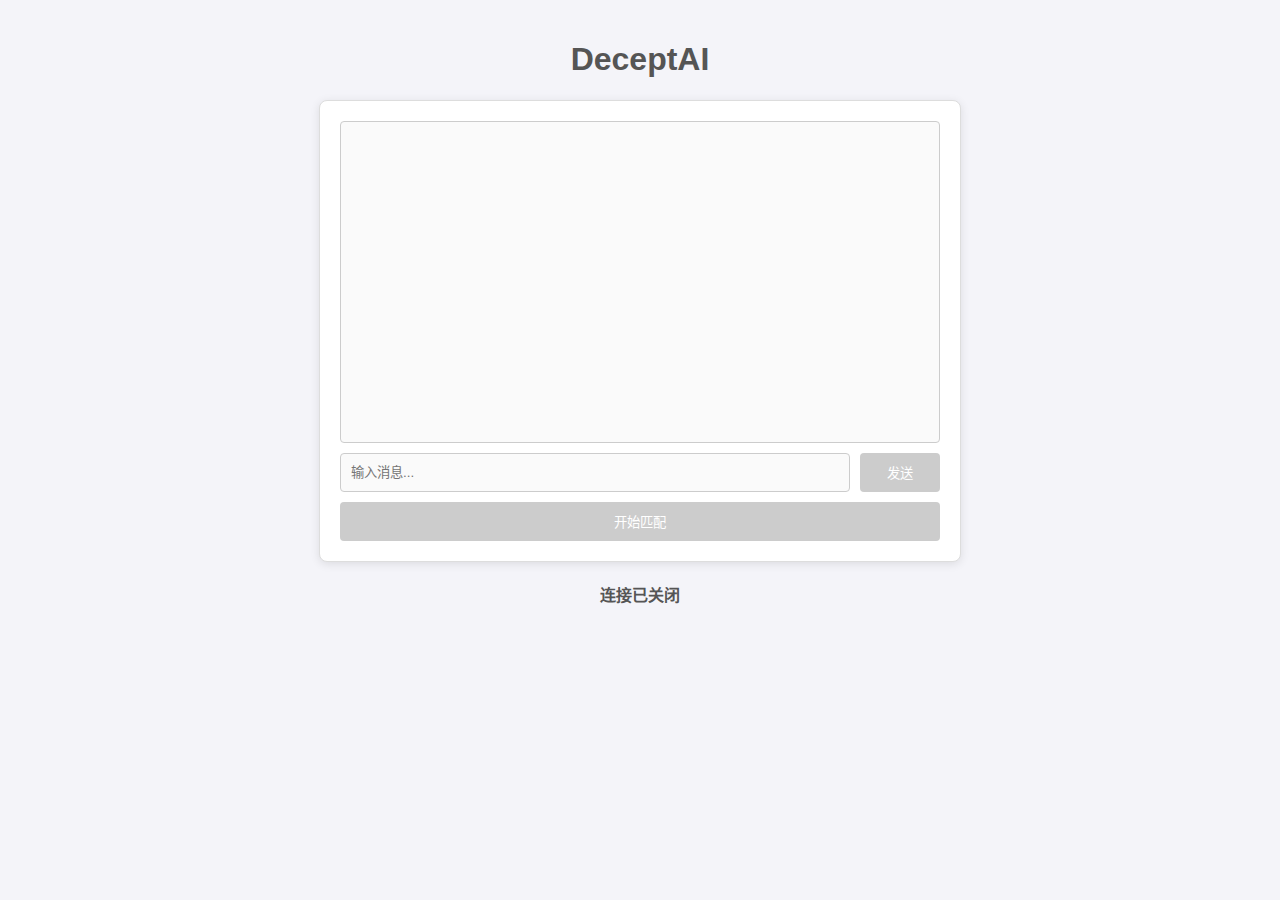
<file: DecptAI-html/index.html>
<!DOCTYPE html>
<html lang="zh-CN">

<head>
    <meta charset="UTF-8">
    <meta name="viewport" content="width=device-width, initial-scale=1.0">
    <title>DeceptAI</title>
    <link rel="stylesheet" href="css/style.css">
</head>

<body>
    <h1>DeceptAI</h1>
    <div id="chat-box">
        <div id="messages"></div>
        <div class="input-group">
            <input type="text" id="message-input" placeholder="输入消息..." disabled />
            <button id="send-button" disabled>发送</button>
        </div>
        <button id="match-button">开始匹配</button>
    </div>
    <div id="status">未连接</div>
    <button id="logout-btn" style="display: none;">退出登录</button>

    <script src="js/app.js"></script>
</body>

</html>
</file>
<file: DecptAI-html/css/style.css>
body {
    font-family: Arial, sans-serif;
    background-color: #f4f4f9;
    margin: 0;
    padding: 20px;
    color: #333;
}

h1 {
    text-align: center;
    color: #555;
}

#chat-box {
    width: 100%;
    max-width: 600px;
    margin: 20px auto;
    background: #fff;
    border: 1px solid #ddd;
    border-radius: 8px;
    box-shadow: 0 2px 10px rgba(0, 0, 0, 0.1);
    padding: 20px;
}

#messages {
    height: 300px;
    overflow-y: auto;
    border: 1px solid #ccc;
    border-radius: 4px;
    padding: 10px;
    margin-bottom: 10px;
    background: #fafafa;
}

.message {
    max-width: 60%;
    margin-bottom: 15px;
    padding: 10px;
    border-radius: 8px;
    position: relative;
}

.message.self {
    margin-left: auto;
    background: #95ec69;
    border-bottom-right-radius: 2px;
}

.message.other {
    margin-right: auto;
    background: #ffffff;
    border-bottom-left-radius: 2px;
    box-shadow: 0 1px 3px rgba(0, 0, 0, 0.1);
}

.message-sender {
    font-size: 12px;
    color: #666;
    margin-bottom: 4px;
}

.message-content {
    word-wrap: break-word;
    color: #333;
}

.message-time {
    font-size: 10px;
    color: #999;
    text-align: right;
    margin-top: 4px;
}

.input-group {
    display: flex;
    gap: 10px;
    margin-bottom: 10px;
}

#message-input {
    flex: 1;
    padding: 10px;
    border: 1px solid #ccc;
    border-radius: 4px;
}

#send-button {
    width: 80px;
    padding: 10px;
    background-color: #28a745;
    color: white;
    border: none;
    border-radius: 4px;
    cursor: pointer;
}

#match-button {
    width: 100%;
    padding: 10px;
    background-color: #007bff;
    color: white;
    border: none;
    border-radius: 4px;
    cursor: pointer;
}

#match-button:disabled {
    background-color: #ccc;
    cursor: not-allowed;
}

#send-button:disabled {
    background-color: #ccc;
    cursor: not-allowed;
}

#status {
    text-align: center;
    margin-top: 20px;
    font-weight: bold;
    color: #555;
}
</file>
